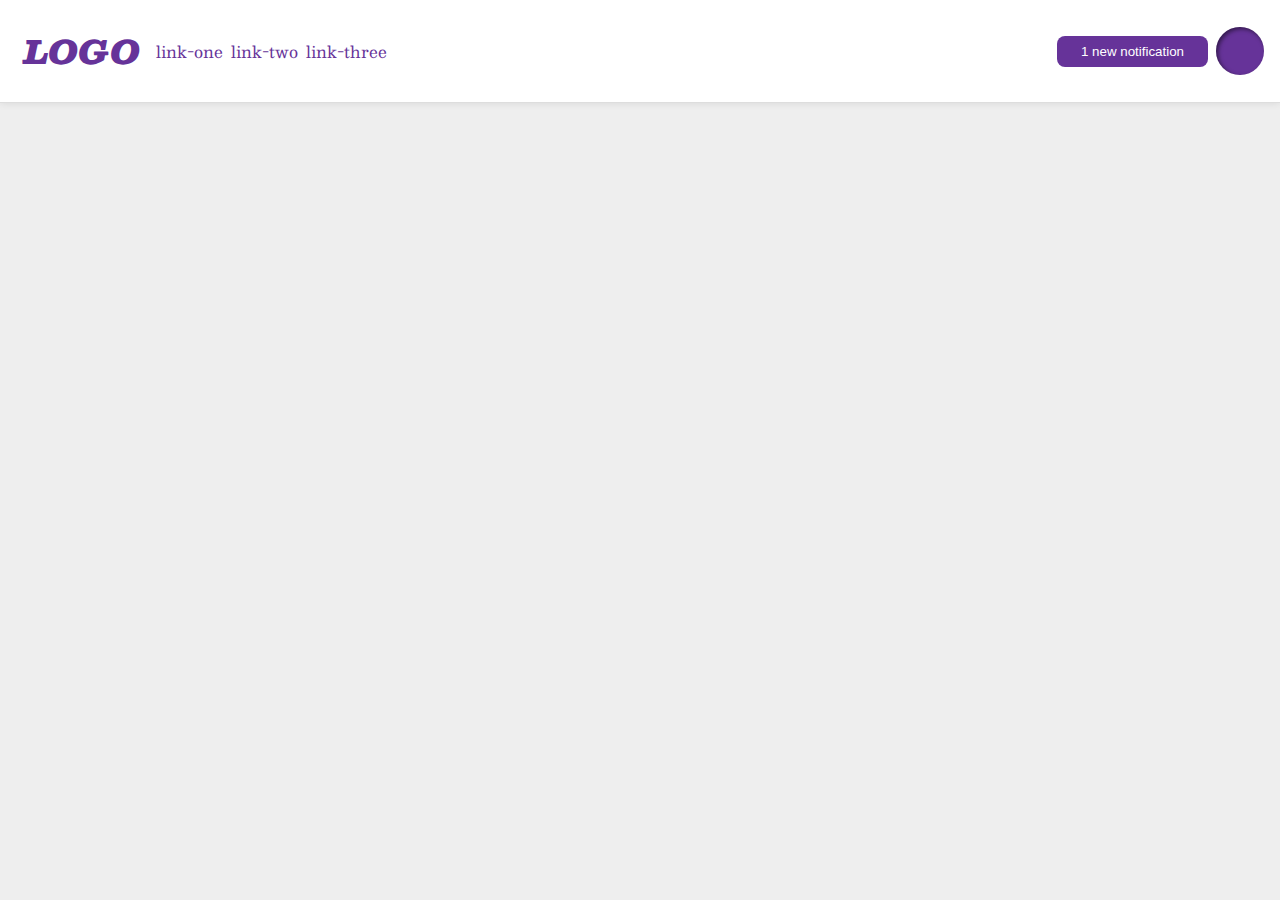
<file: flex/03-flex-header-2/index.html>
<!DOCTYPE html>
<html lang="en">
  <head>
    <meta charset="UTF-8">
    <meta http-equiv="X-UA-Compatible" content="IE=edge">
    <meta name="viewport" content="width=device-width, initial-scale=1.0">
    <title>Flex Header 2</title>
    <link rel="stylesheet" href="style.css">
  </head>
  <body>
    <div class="header">
      <div class="logo">
        LOGO
      </div>
      <ul class="links">
        <li><a href="google.com">link-one</a></li>
        <li><a href="google.com">link-two</a></li>
        <li><a href="google.com">link-three</a></li>
      </ul>
      <div class="login"><button class="notifications">
        1 new notification
      </button>
      <div class="profile-image"></div>
    </div>
      
    </div>
    <!-- We only made one container to manipulate,
    should have made another one in addition to
    'login' class to make things easier -->
    
  </body>
</html>
</file>
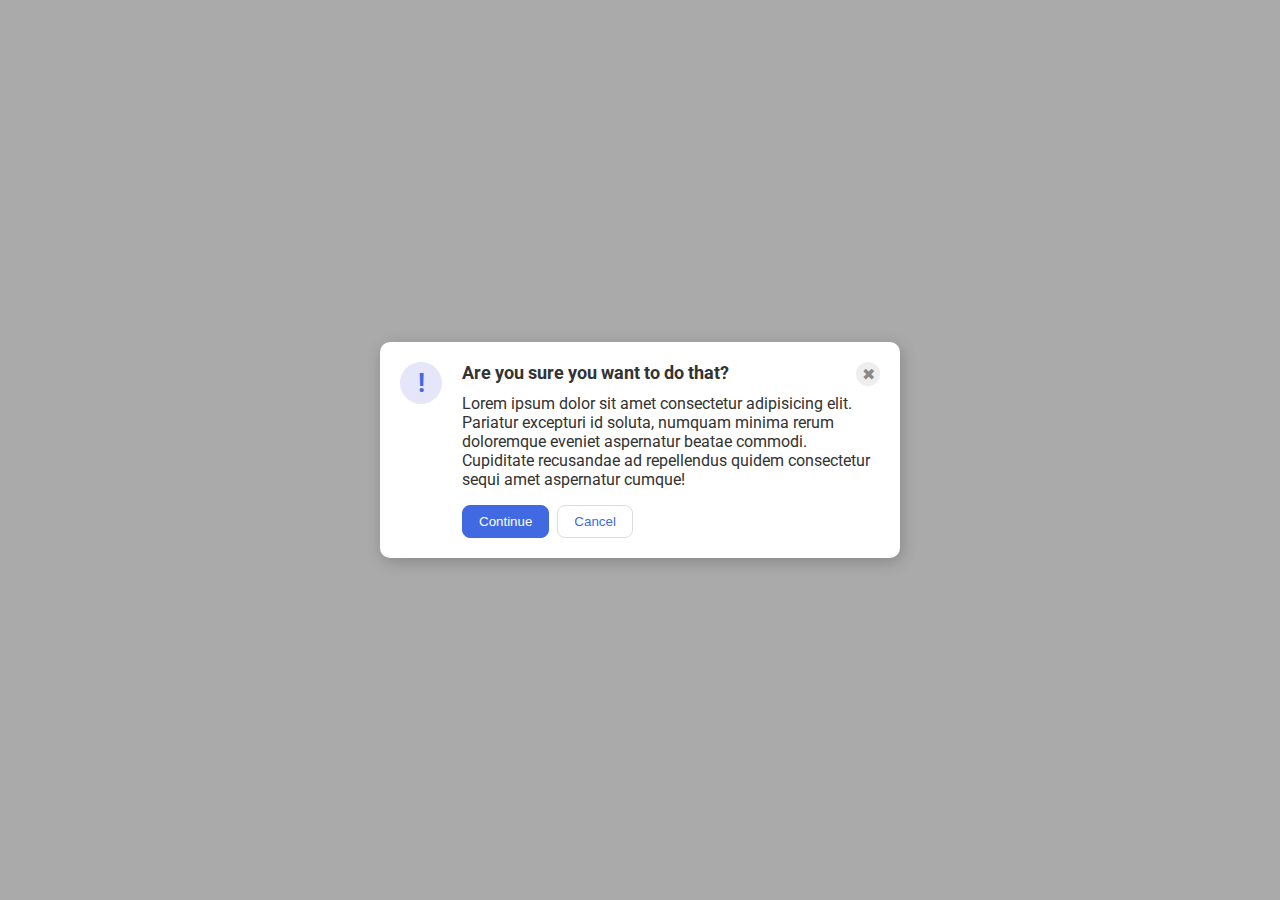
<file: flex/05-flex-modal/index.html>
<!DOCTYPE html>
<html lang="en">
  <head>
    <meta charset="UTF-8">
    <meta http-equiv="X-UA-Compatible" content="IE=edge">
    <meta name="viewport" content="width=device-width, initial-scale=1.0">
    <link rel="stylesheet" href="style.css">
    <title>Modal</title>
  </head>
  <body>
    <div class="modal">
      <div class="icon">!</div>
      <div class="container">
       
          <div class="header">Are you sure you want to do that?
         <div class="close-button">✖</div>
        </div>
        
        <div class="text">Lorem ipsum dolor sit amet consectetur adipisicing elit. Pariatur excepturi id soluta, numquam minima rerum doloremque eveniet aspernatur beatae commodi. Cupiditate recusandae ad repellendus quidem consectetur sequi amet aspernatur cumque!</div>
         <div class="container2">
          <button class="continue">Continue</button> <!-- unnecessary -->
        <button class="cancel">Cancel</button></div>
      </div>
    </div>
  </body>
</html>
</file>
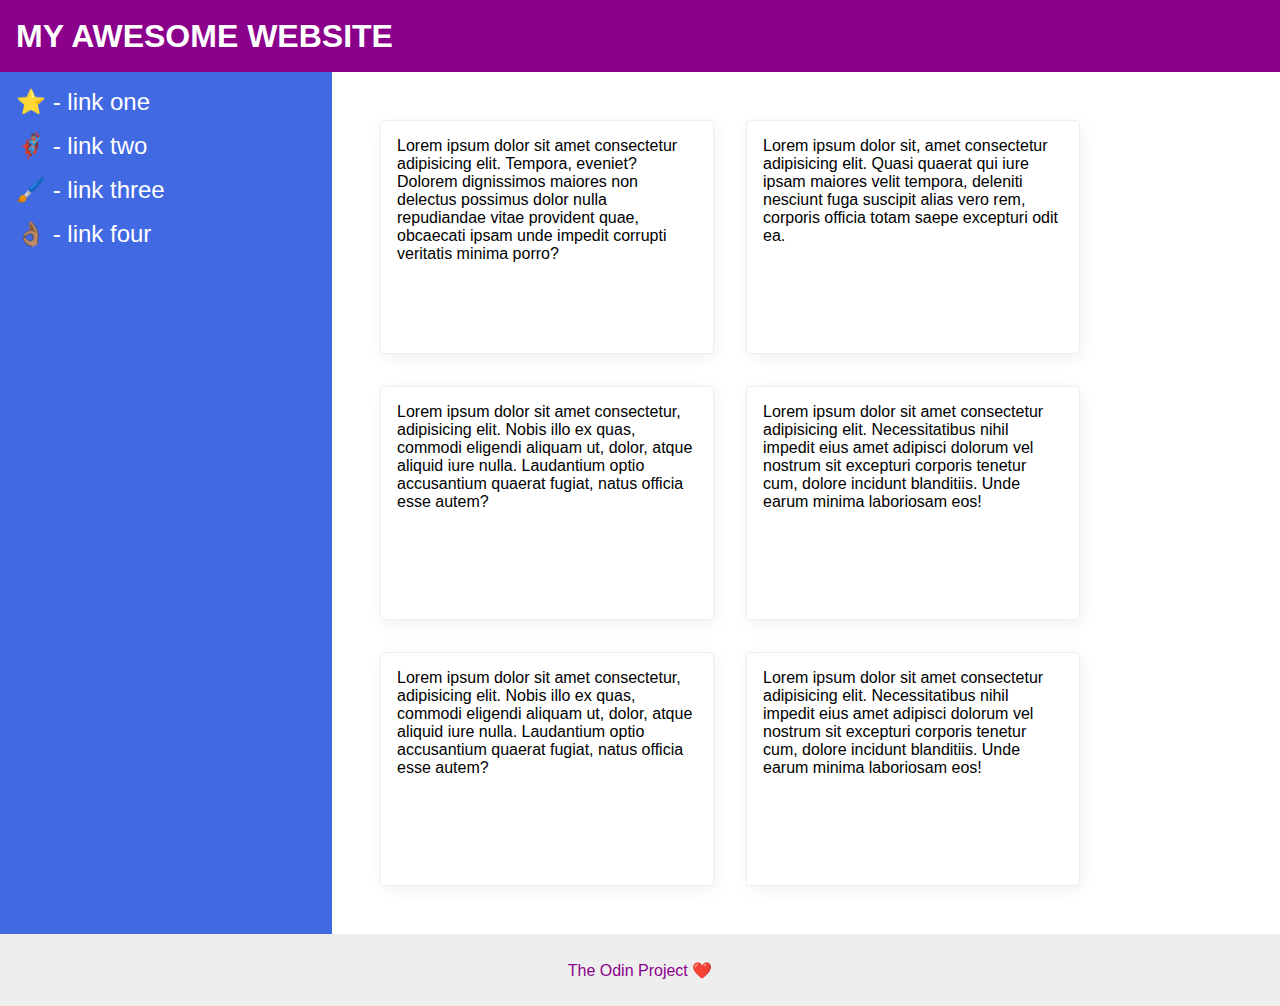
<file: flex/07-flex-layout-2/index.html>
<!DOCTYPE html>
<html lang="en">
  <head>
    <meta charset="UTF-8">
    <meta http-equiv="X-UA-Compatible" content="IE=edge">
    <meta name="viewport" content="width=device-width, initial-scale=1.0">
    <title>The Holy Grail</title>
    <link rel="stylesheet" href="style.css">
  </head>
  <body>
    <div class="header">
      MY AWESOME WEBSITE
    </div>
    <div class="container">
    <div class="sidebar">
      <ul>
        <li><a href="#">⭐ - link one</a></li>
        <li><a href="#">🦸🏽‍♂️ - link two</a></li>
        <li><a href="#">🖌️ - link three</a></li>
        <li><a href="#">👌🏽 - link four</a></li>
      </ul>
    </div>
    <div class="cards">
      <div class="card">Lorem ipsum dolor sit amet consectetur adipisicing elit. Tempora, eveniet? Dolorem dignissimos maiores non delectus possimus dolor nulla repudiandae vitae provident quae, obcaecati ipsam unde impedit corrupti veritatis minima porro?</div>
      <div class="card">Lorem ipsum dolor sit, amet consectetur adipisicing elit. Quasi quaerat qui iure ipsam maiores velit tempora, deleniti nesciunt fuga suscipit alias vero rem, corporis officia totam saepe excepturi odit ea.</div>
      <div class="card">Lorem ipsum dolor sit amet consectetur, adipisicing elit. Nobis illo ex quas, commodi eligendi aliquam ut, dolor, atque aliquid iure nulla. Laudantium optio accusantium quaerat fugiat, natus officia esse autem?</div>
      <div class="card">Lorem ipsum dolor sit amet consectetur adipisicing elit. Necessitatibus nihil impedit eius amet adipisci dolorum vel nostrum sit excepturi corporis tenetur cum, dolore incidunt blanditiis. Unde earum minima laboriosam eos!</div>
      <div class="card">Lorem ipsum dolor sit amet consectetur, adipisicing elit. Nobis illo ex quas, commodi eligendi aliquam ut, dolor, atque aliquid iure nulla. Laudantium optio accusantium quaerat fugiat, natus officia esse autem?</div>
      <div class="card">Lorem ipsum dolor sit amet consectetur adipisicing elit. Necessitatibus nihil impedit eius amet adipisci dolorum vel nostrum sit excepturi corporis tenetur cum, dolore incidunt blanditiis. Unde earum minima laboriosam eos!</div>
    </div>
  </div>
    <div class="footer">
      The Odin Project ❤️
    </div>
  </body>
</html>
</file>
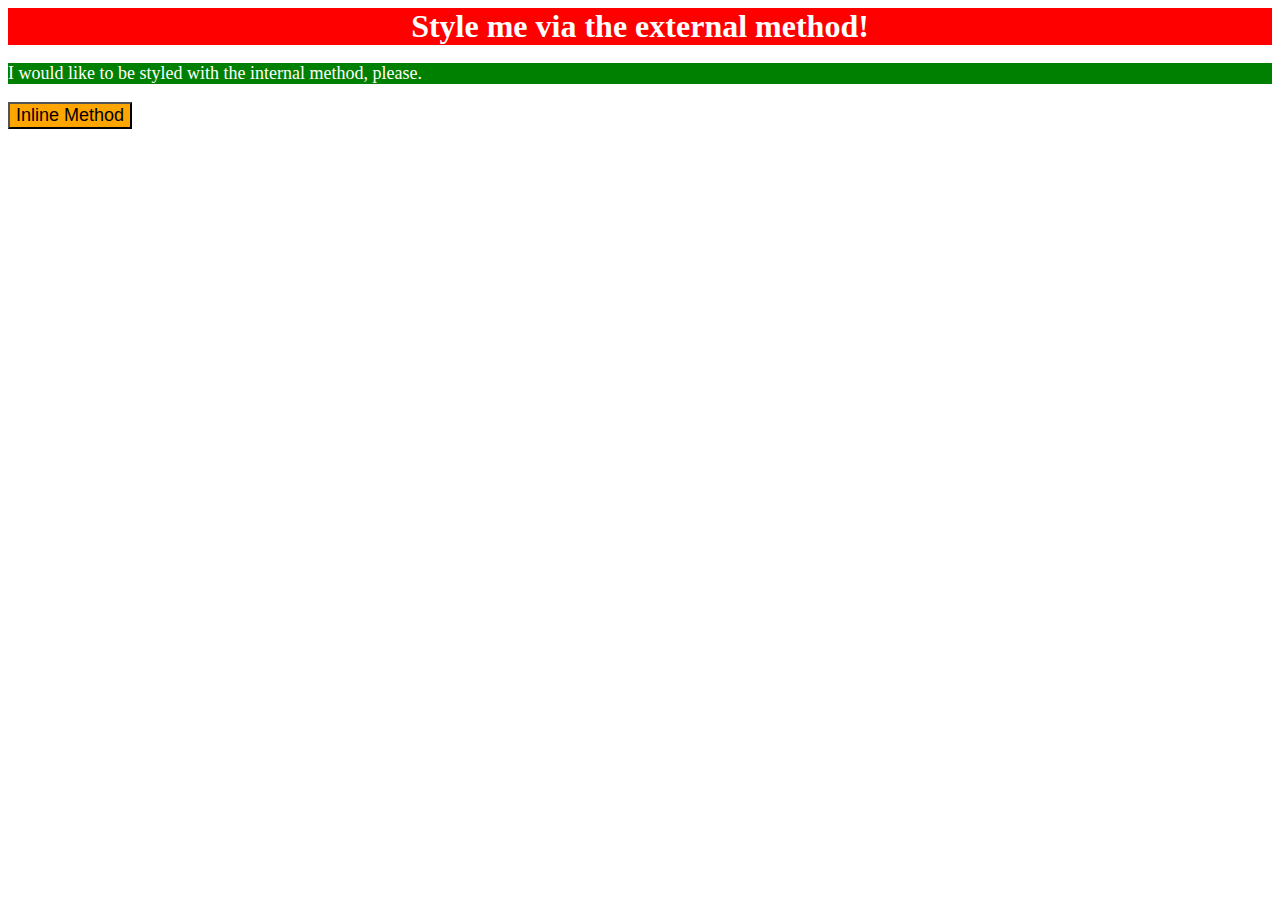
<file: foundations/01-css-methods/index.html>
<!DOCTYPE html>
<html lang="en">
  <head>
    <meta charset="UTF-8">
    <meta http-equiv="X-UA-Compatible" content="IE=edge">
    <meta name="viewport" content="width=device-width, initial-scale=1.0">
    <title>Methods for Adding CSS</title>
    <link rel="stylesheet" href="./style.css">
    <style>
      p{
        background-color: green;
        color: white;
        font-size: 18px;
      }
    </style>
  </head>
  <body>
    <div>Style me via the external method!</div>
    <p>I would like to be styled with the internal method, please.</p>
    <button style="background-color: orange; font-size: 18px;">Inline Method</button>
  </body>
</html>
</file>
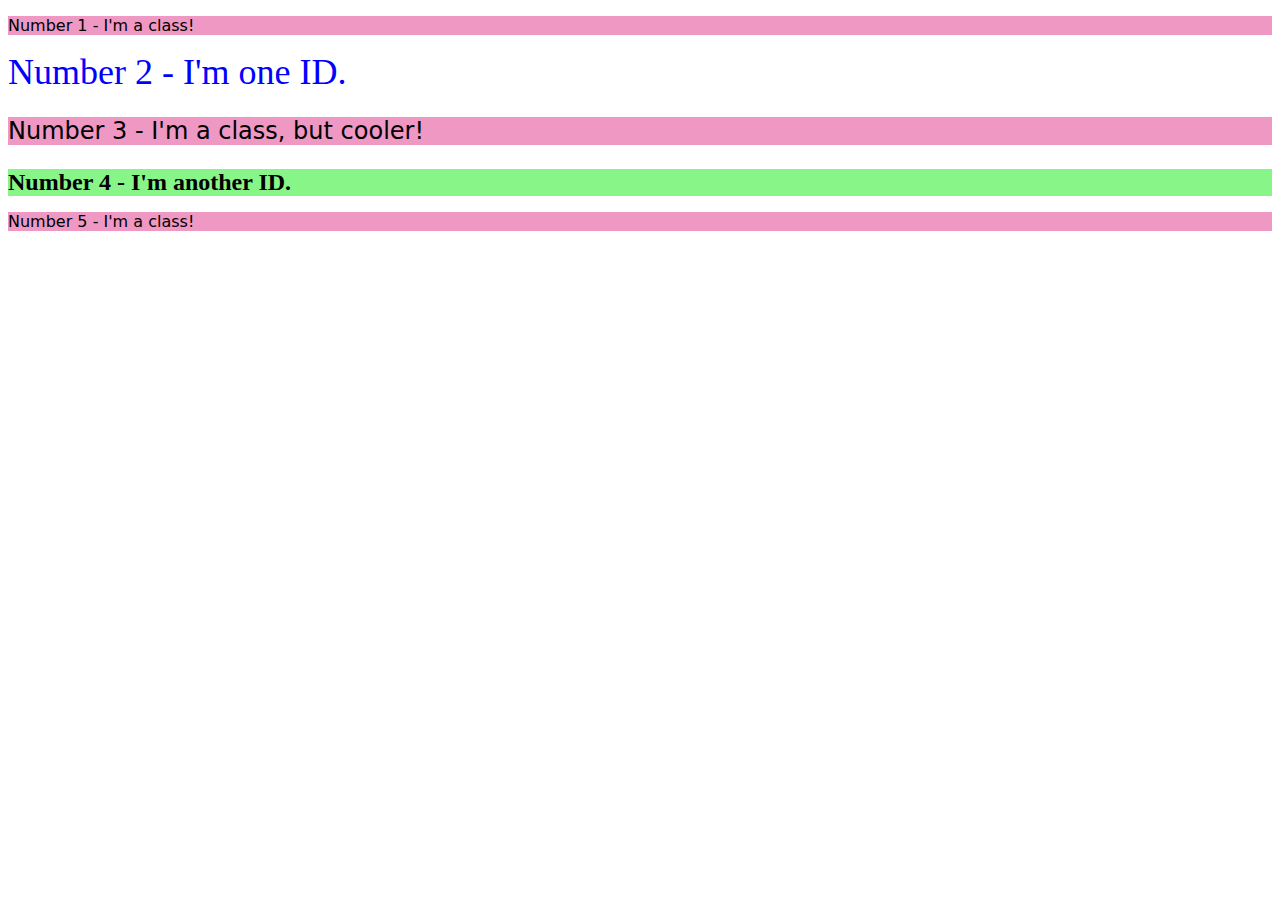
<file: foundations/02-class-id-selectors/index.html>
<!DOCTYPE html>
<html lang="en">
  <head>
    <meta charset="UTF-8">
    <meta http-equiv="X-UA-Compatible" content="IE=edge">
    <meta name="viewport" content="width=device-width, initial-scale=1.0">
    <title>Class and ID Selectors</title>
    <link rel="stylesheet" href="style.css">
  </head>
  <body>
    <p class="class1">Number 1 - I'm a class!</p>
    <div id="id1">Number 2 - I'm one ID.</div>
    <p class="class1 class2">Number 3 - I'm a class, but cooler!</p>
    <div id="id2">Number 4 - I'm another ID.</div>
    <p class="class1">Number 5 - I'm a class!</p>
  </body>
</html>
</file>
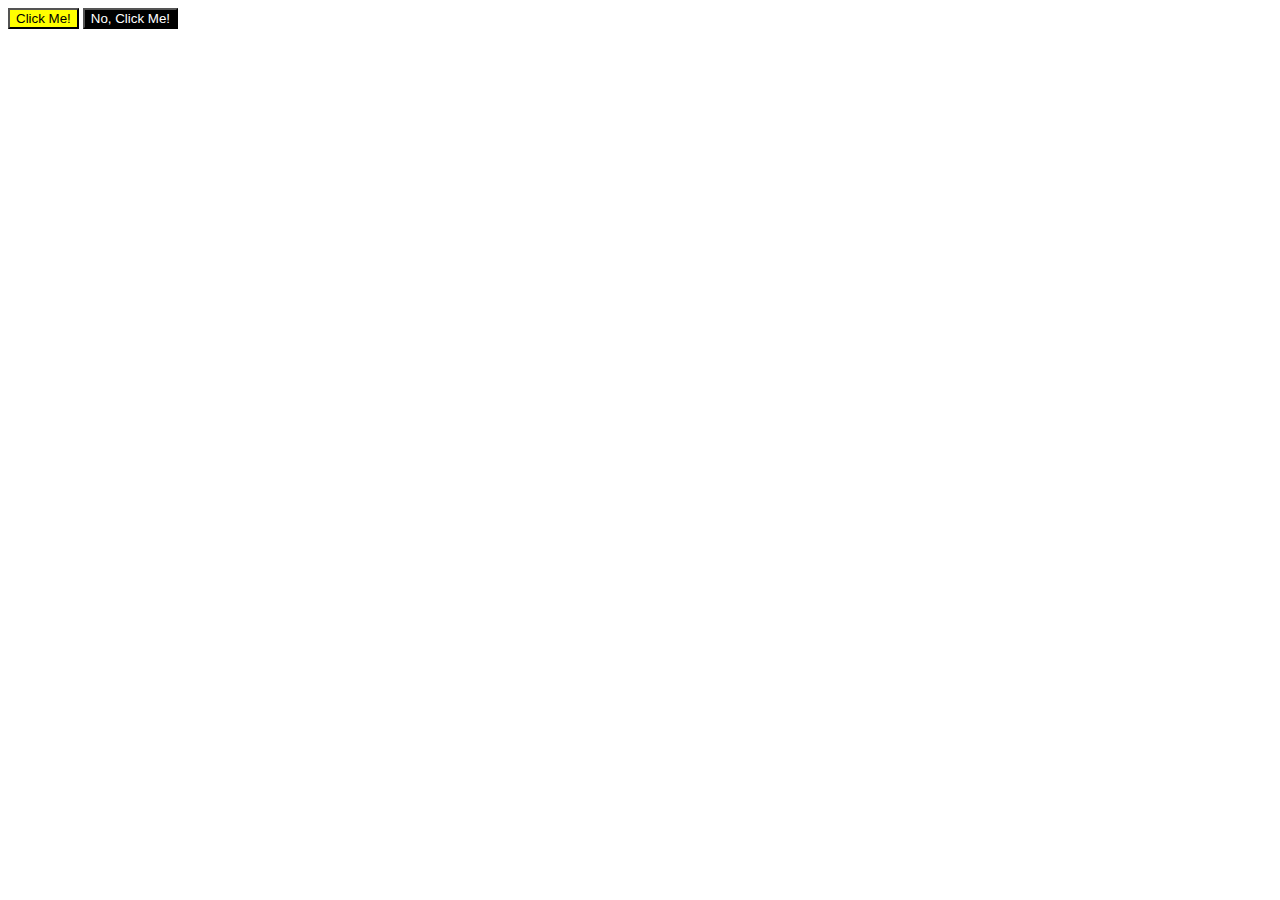
<file: foundations/03-grouping-selectors/index.html>
<!DOCTYPE html>
<html lang="en">
  <head>
    <meta charset="UTF-8">
    <meta http-equiv="X-UA-Compatible" content="IE=edge">
    <meta name="viewport" content="width=device-width, initial-scale=1.0">
    <title>Grouping Selectors</title>
    <link rel="stylesheet" href="style.css">
  </head>
  <body>
    <button class="yellow">Click Me!</button>
    <button class="black">No, Click Me!</button>
  </body>
</html>
</file>
<file: flex/03-flex-header-2/style.css>
/* this is some magical font-importing.  
you'll learn about it later. */
@import url('https://fonts.googleapis.com/css2?family=Besley:ital,wght@0,400;1,900&display=swap');

body {
  margin: 0;
  background: #eee;
  font-family: Besley, serif;
}

.header {
  display: flex;
  background: white;
  border-bottom: 1px solid #ddd;
  box-shadow: 0 0 8px rgba(0,0,0,.1);
  align-items: center; /*This should be in login
  container instead and replaced with 
  justify-content: space-between*/
   padding: 16px; /*no padding */
  gap: 8px; /*16px*/
}

.profile-image {
  background: rebeccapurple;
  box-shadow: inset 2px 2px 4px rgba(0,0,0,.5);
  border-radius: 50%;
  width: 48px;
  height: 48px;
}

.logo {
  color: rebeccapurple;
  font-size: 32px;
  font-weight: 900;
  font-style: italic;
  margin: 8px;
}

button {
  border: none;
  border-radius: 8px;
  background: rebeccapurple;
  color: white;
  padding: 8px 24px;
}

a {
  /* this removes the line under our links */
  text-decoration: none;
  color: rebeccapurple;
}

ul {
  display: flex;
  list-style-type: none;
  gap: 8px; /* this needs to be 16px*/
  align-items: center;
  margin: 0;
  padding: 0;

}

.login{
  display: flex;
  align-items: center;
  gap: 8px; /*16px*/
  margin-left: auto; /*If i used the containers
   properly, this would would not be needed*/
}
</file>
<file: flex/05-flex-modal/style.css>
@import url('https://fonts.googleapis.com/css2?family=Roboto:wght@400;700&display=swap');

html, body {
  height: 100%;
}

body {
  font-family: Roboto, sans-serif;
  margin: 0;
  background: #aaa;
  color: #333;
  /* I'll give you this one for free lol */
  display: flex;
  align-items: center;
  justify-content: center;
}

.modal {
  display: flex;
  background: white;
  width: 480px;
  border-radius: 10px;
  box-shadow: 2px 4px 16px rgba(0,0,0,.2);
  padding: 20px;
  align-items: flex-start; /*unnecessary*/
  gap: 20px;
}

.icon {
  color: royalblue;
  font-size: 26px;
  font-weight: 700;
  background: lavender;
  width: 42px;
  height: 42px;
  border-radius: 50%;
  display: flex;
  align-items: center;
  justify-content: center;
  gap: 8px;
  flex-shrink: 0;
}

.close-button {
  background: #eee;
  border-radius: 50%;
  color: #888;
  font-weight: 400;
  font-size: 16px;
  height: 24px;
  width: 24px;
  display: flex;
  align-items: center;
  justify-content: center;
}

button {
  padding: 8px 16px;
  border-radius: 8px;
}

button.continue {
  background: royalblue;
  border: 1px solid royalblue;
  color: white;
}

button.cancel {
  background: white;
  border: 1px solid #ddd;
  color: royalblue;
}

.container {
  display: flex; /*unnecessary, over complicate things*/
  /* flex-wrap: wrap; */
  flex-direction: column;/*unnecessary, over complicate things*/
  gap: 8px;
}

.container2 { /*unnecessary, if we don't need above flex then class is not needed*/
  display: flex;
  flex-wrap: wrap;
  gap: 8px;
}

.header{
  display: flex;
  font-size: large;
  font-weight: bold;
  justify-content: space-between;
  /*need spacing using margin bottom*/
}

.header-container{ /*unnecessary*/
  display: flex;
}

.close-button {
  display: flex; /*unnecessary*/
}

.text {
  display: flex; /*unnecessary*/
  padding-bottom: 8px; /*should have been margin-bottom*/
}

.cancel {
  display: flex; /*unnecessary*/
}
</file>
<file: flex/07-flex-layout-2/style.css>
body {
  font-family: -apple-system, BlinkMacSystemFont, 'Segoe UI', Roboto, Oxygen, Ubuntu, Cantarell, 'Open Sans', 'Helvetica Neue', sans-serif;
  margin: 0;
  min-height: 100vh;
  display: flex;
  flex-direction: column;
  justify-content: space-between; /*unnecessary*/
}

.header {
  display: flex;
  align-items: center;
  height: 72px;
  background: darkmagenta;
  color: white;
  font-size: 32px;
  font-weight: 900;
  padding-left: 16px; /*Note*/
}

.footer {
  height: 72px;
  background: #eee;
  color: darkmagenta;
  display: flex;
  justify-content: center;
  align-items: center;
}

.sidebar {
  width: 300px;
  background: royalblue;
  flex-shrink: 0;
  padding: 16px;
}

.card {
  border: 1px solid #eee;
  box-shadow: 2px 4px 16px rgba(0,0,0,.06);
  border-radius: 4px;
  flex-basis: 300px;
  height: 200px;
  padding: 16px;
  margin: 16px
}

.cards{
display: flex;
padding: 32px ;
flex-wrap: wrap;
align-content: flex-start;
}

.container{
  display: flex;
  flex: auto;
}

a {
  color: white;
  text-decoration: none;
  font-size: 24px;
}

ul {
  list-style: none;
  margin: 0;
  padding: 0;
}

li{
  margin-bottom: 16px;
}

/*Note: When padding has 1 value: padding: all-sides
        When padding has 2 values: padding: top-bottom | sides
        When padding has 3 values: padding: top | sides | bottom
        When padding has 4 values: padding: top | right | bottom | left */
</file>
<file: foundations/01-css-methods/style.css>
div{
    background-color: red;
    font-size: 32px;
    text-align: center;
    color: white;
    font-weight: bold;
}
</file>
<file: foundations/02-class-id-selectors/style.css>
.class1{
    background-color: #ee98c3;
    font-family: Verdana, "DejaVu Sans", sans-serif;

}

#id1{
    color: blue;
    font-size: 36px;

}

.class1.class2{
    font-size: 24px;

}

#id2{
    background-color: rgb(135, 245, 135);
    font-size: 24px;
    font-weight: bold;
}
</file>
<file: foundations/03-grouping-selectors/style.css>
.black.yellow{
    font-size: 28px;
    font-family: Helvetica, "Times New Roman", sans-serif;
}

.yellow{
    background-color: yellow;
}

.black{
    background-color: black;
    color: white;
}
</file>
